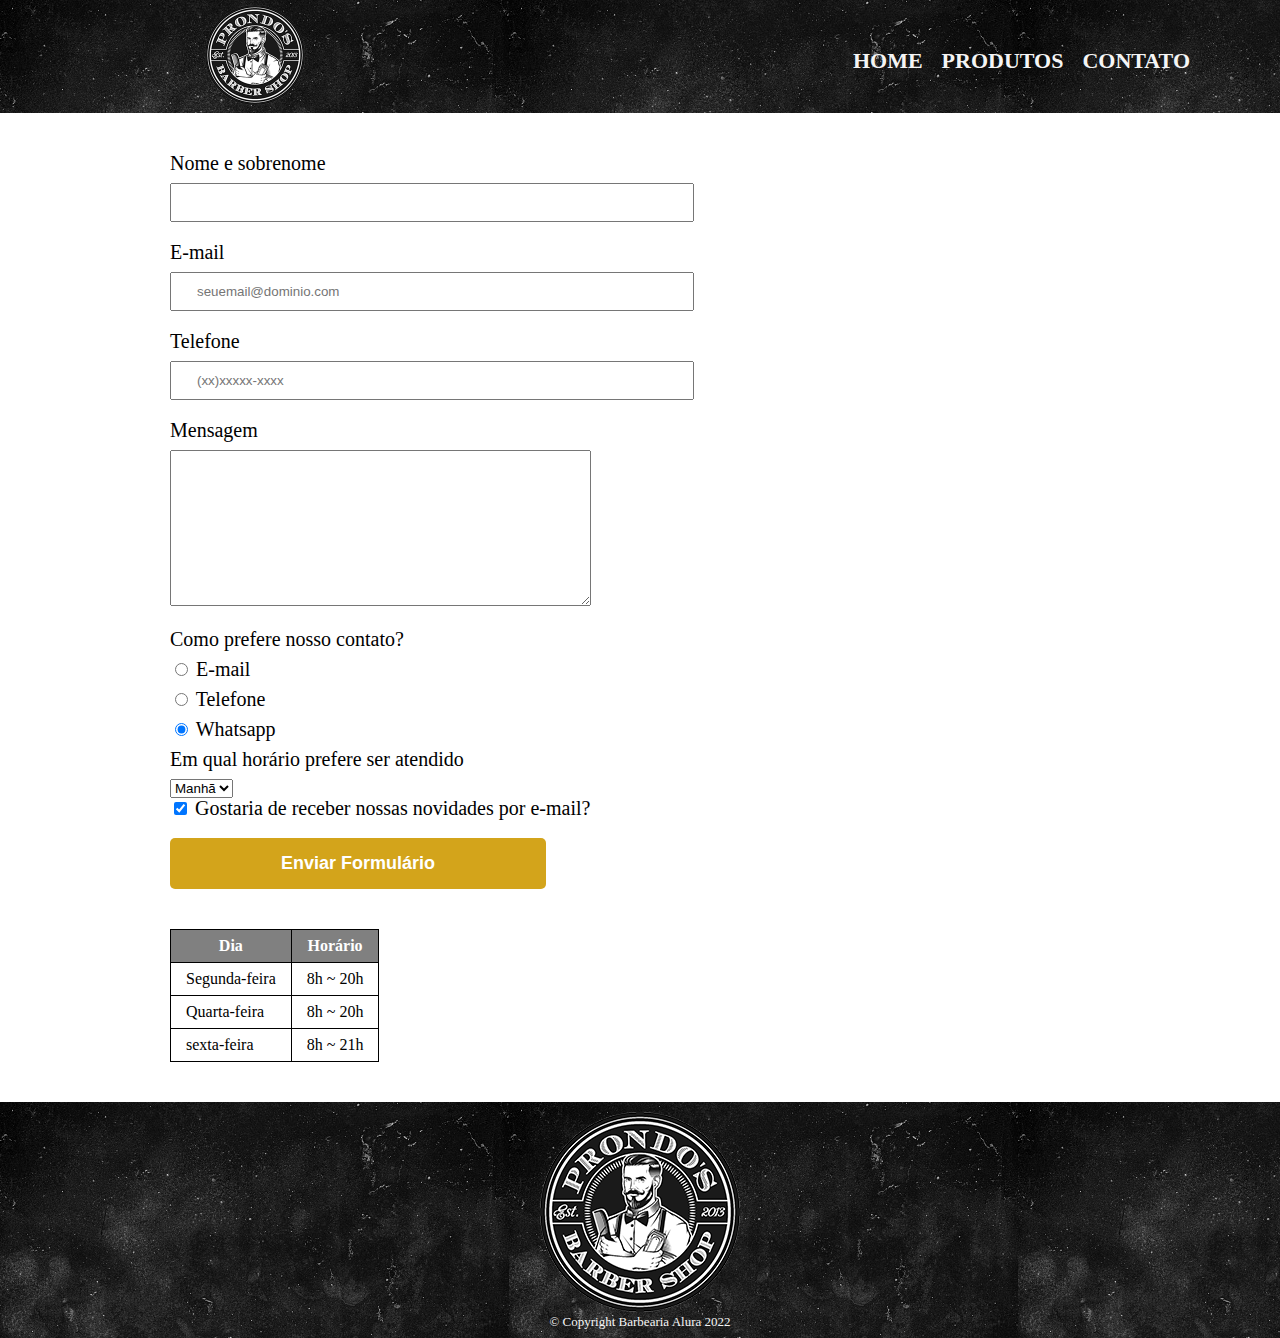
<file: contato.html>
<!DOCTYPE html>
<html>
    <head>
        <meta charset="UTF-8">
        <title>Contato</title>
        <link rel="stylesheet" href="reset.css">
        <link rel="stylesheet" href="style.css">

    </head>
    <body>
        <header>
            <div class="caixa">
	            <h1><img src="logo.png" alt="Logo da Barbearia Alura" width="100" height="100"></h1>
	            <nav>
	                <ul>
	                    <li><a href="index.html">Home</a></li>
	                    <li><a href="produtos.html">Produtos</a></li>
	                    <li><a href="contato.html">Contato</a></li>
	                </ul>
	            </nav>
            </div>

        </header>

    
	
        <main>
 
            <form>
                <label for="nomeSobrenome">Nome e sobrenome</label>
                <input type="text" id="nomeSobrenome" class="input-padrao" required>
                               
                <label for="email">E-mail</label>
                <input type="email" id="email" class="input-padrao" required placeholder="seuemail@dominio.com">

                <label for="telefone">Telefone</label>
                <input type="tel" id="telefone" class="input-padrao" required placeholder="(xx)xxxxx-xxxx">

                <label for="mensagem">Mensagem</label>
                <textarea id="mensagem" cols="50" rows="10" required> </textarea>
                
                <fieldset>
                    <legend>Como prefere nosso contato?</legend>
                
                    <label  for="radio-email"><input type="radio" name="preferencia" value="radio-email" id="radio-email"> E-mail</label>
                    
                    <label  for="radio-telefone"><input type="radio" name="preferencia" value="radio-telefone" id="radio-telefone"> Telefone</label>
                    
                    <label  for="radio-whatsapp"><input type="radio" name="preferencia" value="radio-whatsapp" id="radio-whatsapp" checked> Whatsapp</label>
                </fieldset>

                <fieldset>
                    <legend>Em qual horário prefere ser atendido</legend>
                    <select>
                        <option>Manhã</option>
                        <option>Tarde</option>
                        <option>Noite</option>
                    </select>                    
                </fieldset>
                <label class="checkbox"><input type="checkbox" for="opcaoemail" checked> Gostaria de receber nossas novidades por e-mail?</label>
               
                <input type="submit" value="Enviar Formulário" class="enviar">
               
            </form>

            <table>
                <thead>
                    <tr>
                        <th>Dia</th>	
                        <th>Horário</th>	
                    </tr>
                </thead>
                <tbody>
                   <tr>
                        <td>Segunda-feira</td>
                        <td>8h ~ 20h</td>
                    </tr>
                    <tr>
                        <td>Quarta-feira</td>
                        <td>8h ~ 20h</td>
                    </tr>
                    <tr>
                        <td>sexta-feira</td>
                        <td>8h ~ 21h</td>
                    </tr>
                </tbody>
            </table>

        </main>


        <footer>
        	<img src="rodape.png" alt="Logo da Barbearia Alura">
        	<p class="copyright"> &copy; Copyright Barbearia Alura 2022</p>

        </footer>
    </body>
</html>
</file>
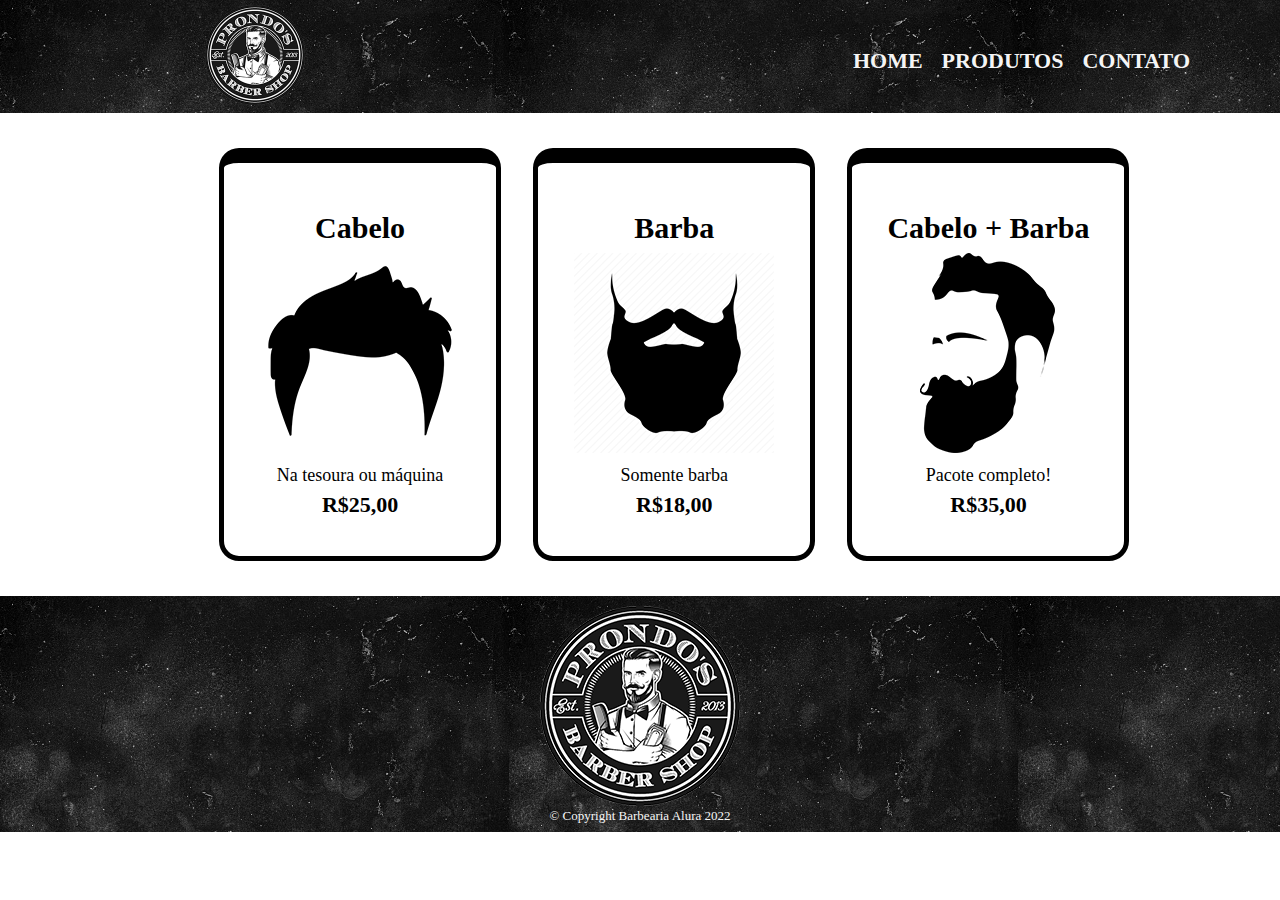
<file: produtos.html>
<!DOCTYPE html>
<html>
    <head>
        <meta charset="UTF-8">
        <title>Produtos - Barbearia Alura</title>
        <link rel="stylesheet" href="reset.css">
        <link rel="stylesheet" href="style.css">

    </head>
    <body>
        <header>
            <div class="caixa">
	            <h1><img src="logo.png" width="100" height="100"></h1>
	            <nav>
	                <ul>
	                    <li><a href="index.html">Home</a></li>
	                    <li><a href="produtos.html">Produtos</a></li>
	                    <li><a href="contato.html">Contato</a></li>
	                </ul>
	            </nav>
            </div>
		</header>



	
        </header>

        <main>
        	<div>
	        	<ul class="produtos">
	        		<li>
	        			<h2>Cabelo</h2>
	        			<img src="corte1.png">
	        			<p class="descricao">Na tesoura ou máquina</p
	        			>
	        			<p class="preco">R$25,00</p>
	        		</li>
	        		<li>
	        			<h2>Barba</h2>
	        			<img src="corte2.png">
	        			<p class="descricao">Somente barba</p>
	        			<p class="preco">R$18,00</p>
	        		</li>
	        		<li>
	        			<h2>Cabelo + Barba</h2>
	        			<img src="corte3.png">
	        			<p class="descricao">Pacote completo!</p>
	        			<p class="preco">R$35,00</p>
	        		</li>
	        	</ul>
        	</div>

        </main>

		<footer>
        	<img src="rodape.png">
        	<p class="copyright"> &copy; Copyright Barbearia Alura 2022</p>

        </footer>
    </body>
</html>
</file>
<file: style.css>
header {
    padding: 5px;
    background: url("bg.jpg");
    width: 100%;
	position: relative;
	   

}

.caixa h1 { 
	position:relative;
	left: 200px;


}


nav li {
    display: inline;
    margin: 0 0 0 15px;
}

nav a {
    text-transform: uppercase;
    color: whitesmoke;
    font-weight: bold;
    font-size: 22px;
    text-decoration: none;
}

nav a:hover {
	color: gold;
	text-decoration: overline;
}

nav {
	position: absolute;
	top: 50px;
	right: 100px;
}

.produtos {
	width: 940px;
	margin: 0 auto;
	padding: 35px;

}

.produtos li {
	text-align: center;
	display: inline-block;
	width: 30%;
	vertical-align: top;
	padding: 40px 0;
	border: 5px solid black;
	border-radius: 20px;
	border-top-width: 15px;
	margin: 0 1.5%;
	box-sizing: border-box;
}

.produtos li:hover {
		border-color: #e7bd42;
}

.produtos li:hover h2 {
		font-size: 34px;

}

.produtos li:active {
		border-color: #d3a41b;
}

.produtos h2 {
	font-size: 30px;
	font-weight: bold;
	padding: 10px 0;
}
	
.preco {
	font-size: 22px;
	font-weight: bold;
}

.descricao {
	font-size: 18px;
	padding: 10px 0;
}

footer {
	text-align: center;
	background: url("bg.jpg");
	padding: 10px 0;
}

.copyright {
	color: whitesmoke;
	font-size: 13px;
	margin-top: 0px;

}

main {
	width: 940px;
	margin: 0 auto;
}

form {
	margin: 40px 0;
}

form label, form legend {
	display: block;
	font-size: 20px;
	margin-bottom: 10px;
}


.mensagem {
	height: 150px;
	width: 50%;
}

textarea	{
	margin-bottom: 20px;
}

.input-padrao {
	display: block;
	margin-bottom: 20px;
	padding: 10px 25px;
	width: 50%;
}

.checkbox {
	margin-bottom: 20px ;
}

.enviar {
	width: 40%;
	padding: 15px 0;
	background: #d3a41b;
	color: white;
	font-weight: bold;
	font-size: 18px;
	border-radius: 5px;
	border: none;
	transition: 0.2s all;
	cursor: pointer;
	
}


.enviar:hover {
	background: #9b7402;
	transform: scale(105%);

}

.enviar:active{
	
	transform: scale(95%);
}

table {
	margin:20px 0 40px;

}

thead {
	background: grey;
	color: white;
	font-weight: bold;
}

td, th {
	border: 1px solid black;
	padding: 8px 15px;
}
</file>
